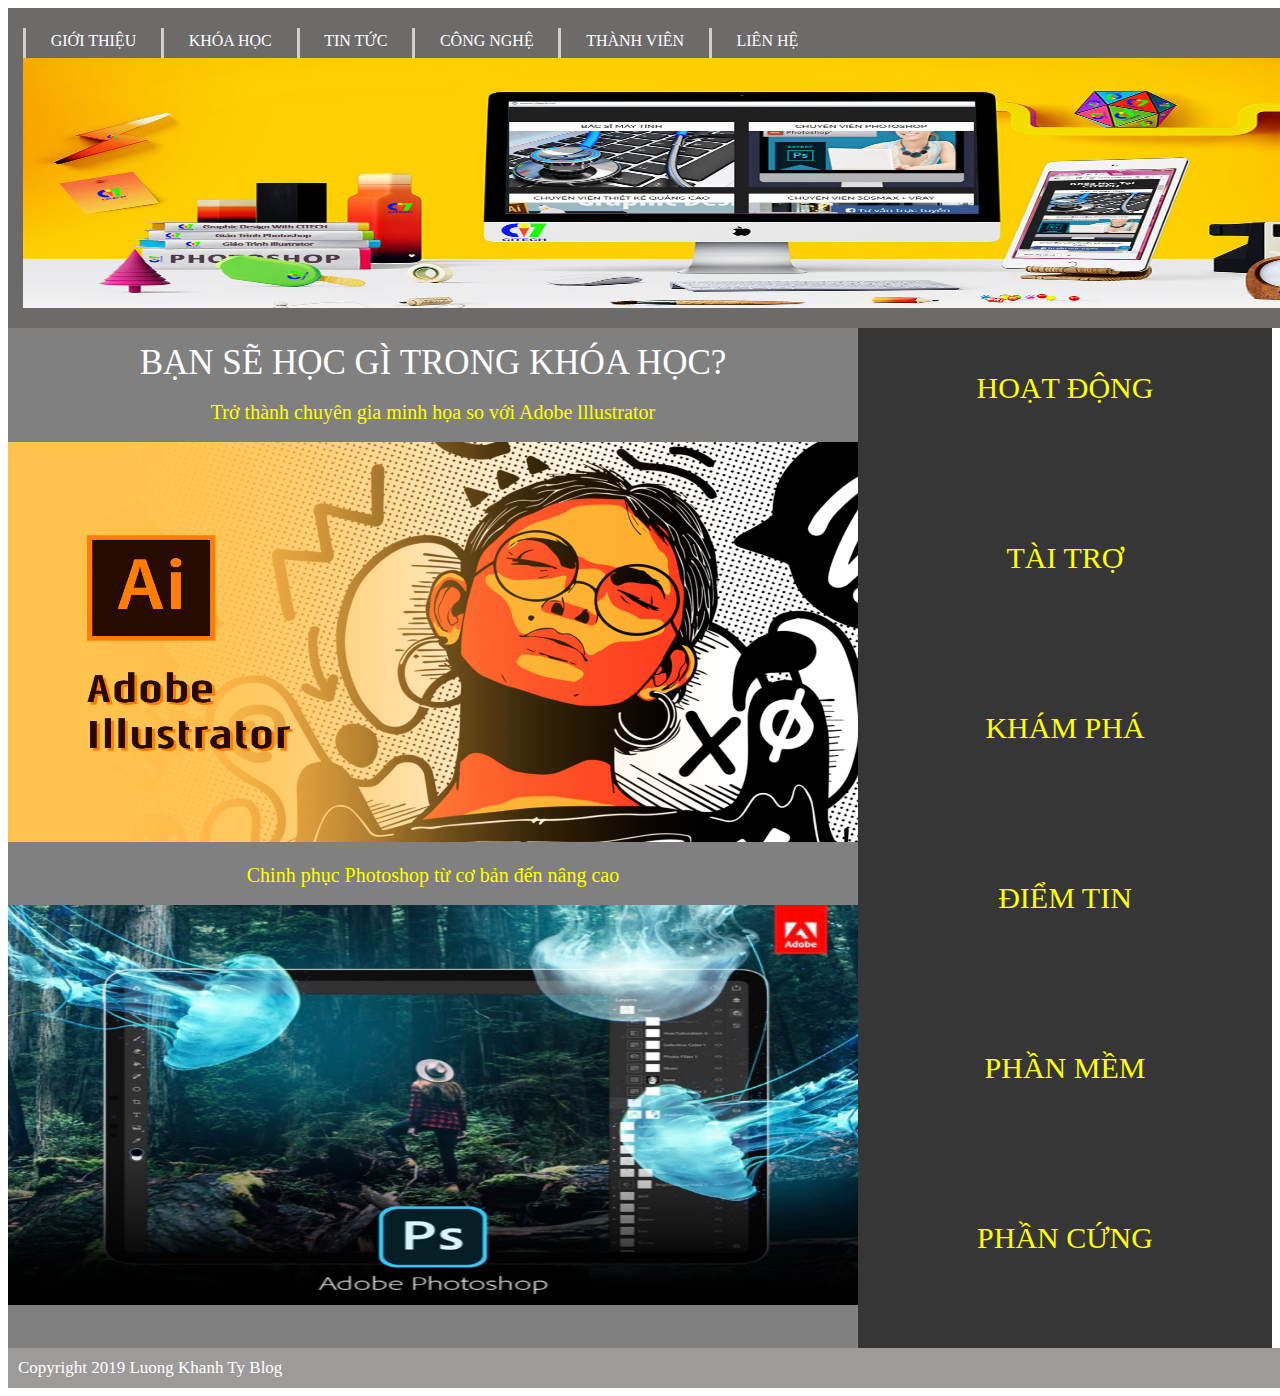
<file: index.html>
<!DOCTYPE html>
<html lang="en">
<head>
    <meta charset="UTF-8">
    <meta http-equiv="X-UA-Compatible" content="IE=edge">
    <meta name="viewport" content="width=device-width, initial-scale=1.0">
    <title>Document</title>
    <link rel="stylesheet" type="text/css" href="style.css">
</head>
<body>
    <div id="baner">
    <div id="menu">
        <ul>
            <li><a href="/index.html">GIỚI THIỆU</a></li>
            <li><a href="/contact.html">KHÓA HỌC</a></li>
            <li><a href="">TIN TỨC</a></li>
            <li><a href="">CÔNG NGHỆ</a></li>
            <li><a href="">THÀNH VIÊN</a></li>
            <li><a href="">LIÊN HỆ</a></li>
        </ul>
    </div>
   
        <img src="/Image/banner.jpg">
    </div>
    <div id="main">
        <div id="left">
            <div id="tieudelon">BẠN SẼ HỌC GÌ TRONG KHÓA HỌC?</div><br>
            <div id="tieudenho">Trở thành chuyên gia minh họa so với Adobe lllustrator</div><br>
            <div><img src="/Image/Illustrator.png"></div><br>
            <div id="tieudenho">Chinh phục Photoshop từ cơ bản đến nâng cao</div><br>
            <img src="/Image/photoshop.jpg">
        </div>
        <div id="right">
            <ul>
                <li>HOẠT ĐỘNG</li>
                <li>TÀI TRỢ</li>
                <li>KHÁM PHÁ</li>
                <li>ĐIỂM TIN</li>
                <li>PHẦN MỀM</li>
                <li>PHẦN CỨNG</li>
            </ul>
        </div>
    </div>
    <div id="footer">
        <div id="dongcuoi">Copyright <spa></spa> 2019 Luong Khanh Ty Blog</div>
    </div>
</body>
</html>
</file>
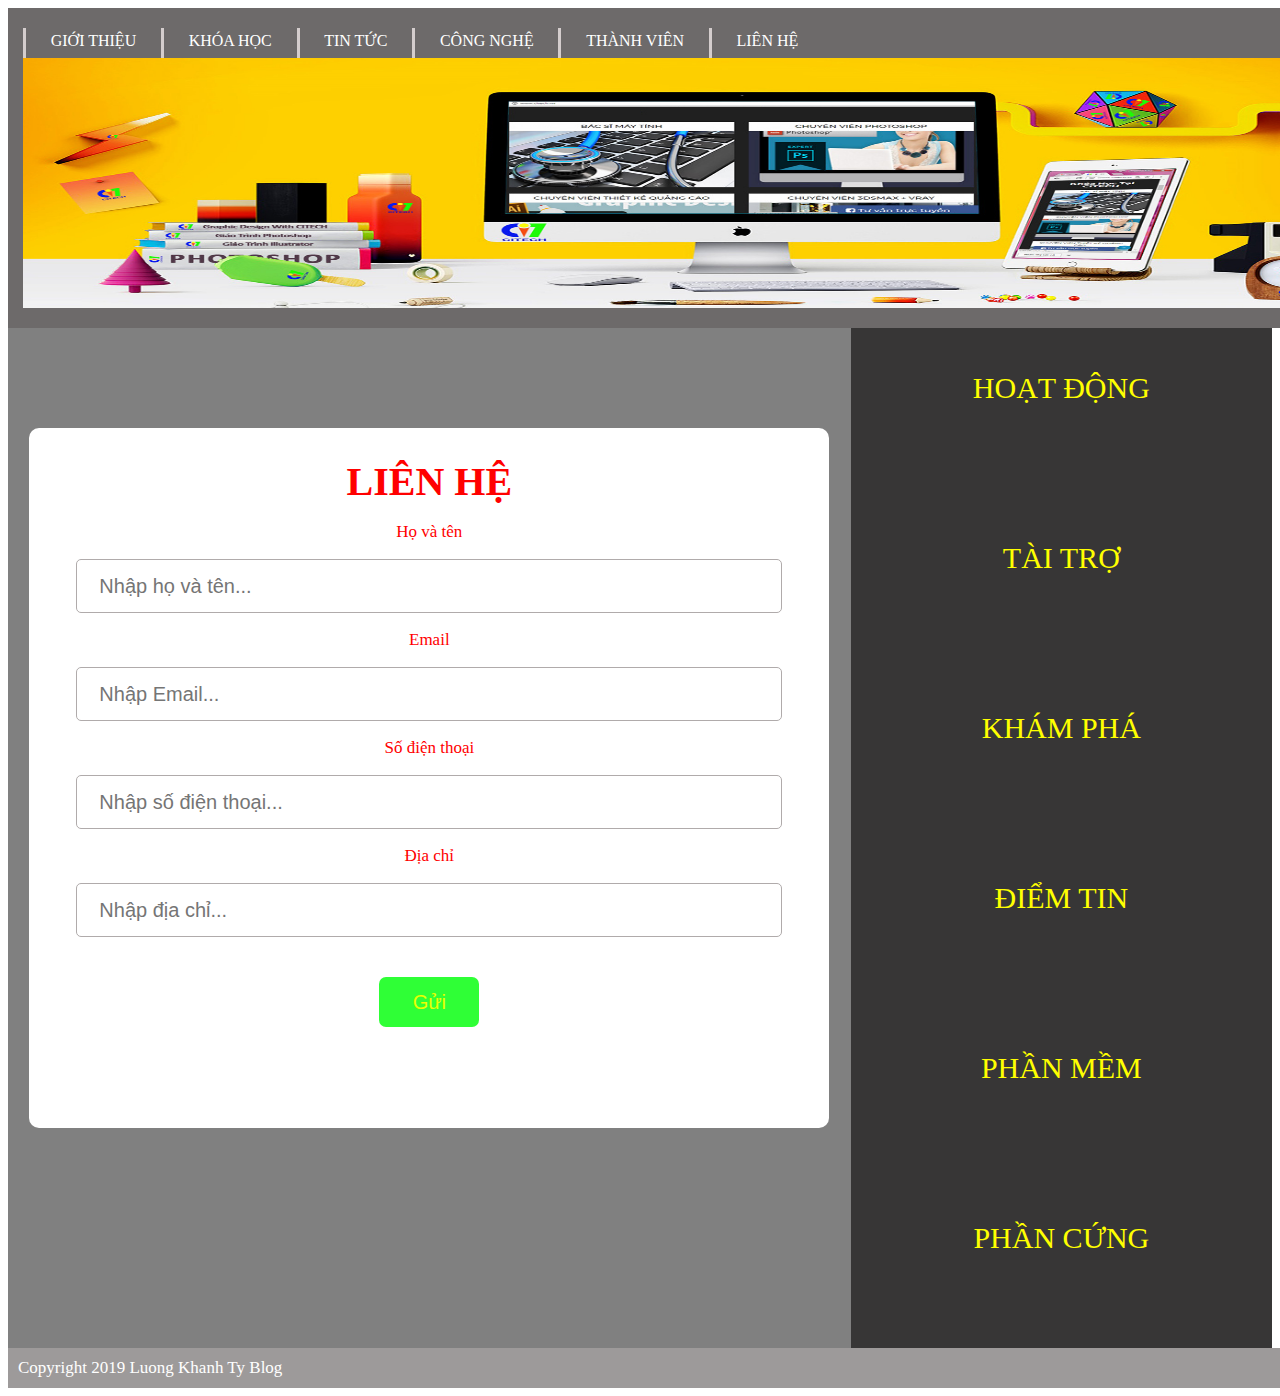
<file: contact.html>
<!DOCTYPE html>
<html lang="en">
<head>
    <meta charset="UTF-8">
    <meta http-equiv="X-UA-Compatible" content="IE=edge">
    <meta name="viewport" content="width=device-width, initial-scale=1.0">
    <title>Document</title>
    <link rel="stylesheet" type="text/css" href="style.css">
</head>
<body>
    <div id="baner">
    <div id="menu">
        <ul>
            <li><a href="/index.html">GIỚI THIỆU</a></li>
            <li><a href="/contact.html">KHÓA HỌC</a></li>
            <li><a href="">TIN TỨC</a></li>
            <li><a href="">CÔNG NGHỆ</a></li>
            <li><a href="">THÀNH VIÊN</a></li>
            <li><a href="">LIÊN HỆ</a></li>
        </ul>
    </div>
   
        <img src="/Image/banner.jpg">
    </div>
    <div id="main">
        <div id="left">
            <form>
                <div id="lienhe">LIÊN HỆ</div>
                <p>Họ và tên</p>
                <div><input type="text" placeholder="Nhập họ và tên..."></div>
                <p>Email</p>
                <div><input type="text" placeholder="Nhập Email..."></div>
                <p>Số điện thoại</p>
                <div><input type="text" placeholder="Nhập số điện thoại..."></div>
                <p>Địa chỉ</p>
                <div><input type="text" placeholder="Nhập địa chỉ..."></div>
                <div><button>Gửi</button></div>
            </form>
        </div>
        <div id="right">
            <ul>
                <li>HOẠT ĐỘNG</li>
                <li>TÀI TRỢ</li>
                <li>KHÁM PHÁ</li>
                <li>ĐIỂM TIN</li>
                <li>PHẦN MỀM</li>
                <li>PHẦN CỨNG</li>
            </ul>
        </div>
    </div>
    <div id="footer">
        <div id="dongcuoi">Copyright <spa></spa> 2019 Luong Khanh Ty Blog</div>
    </div>
</body>
</html>
</file>
<file: style.css>
#menu ul{
    display: flex;
    max-width: 800px;
    height: 30px;
    padding: 0;
    margin: 0px;
    text-align: center;
    justify-content: flex-start;
}
#menu li{
    list-style: none;
    padding-top: 4px;
    margin: 0px;
    flex-grow: 1;
    border-left: 3px solid rgb(212, 205, 205);
    text-align: center;
    background-color: rgb(109, 106, 106);
    
}
#menu{
    padding-top: 20px;
    width: 98%;
    background-color: rgb(109, 106, 106);
    margin: 0 auto;
}
#menu a{
    text-decoration: none;
    font-family: Calibri;
    color: white;
}
#baner{
    width: 1500px;
    height: 320px;
    background-color: rgb(109, 106, 106);
}
#baner img{
    width: 98%;
    padding-left: 15px;
    height: 250px;
}
#main{
    display: flex;
    height: 1020px;
}
#main #left{
    width: 1000px;
    display: block;
    justify-content: center;
    text-align: center;
    background-color: grey;
    font-family: Calibri;
}
#main #left img{
    width: 850px;
    height: 400px;
}
 #tieudenho{
   font-size: 20px;
   color:yellow;
}
 #tieudelon{
    padding-top: 15px;
    font-size: 35px;
    color:white;
 }
 #main #right{
    width: 500px;
    font-size: 30px;
    color:yellow;
    font-family: Calibri;
    background-color: rgb(74, 72, 72);
    display: flex;
    flex-direction: column;
    height: 1020px;

 }

 #main #right ul{
   
  
    margin-top: 0px;
   background-color: rgb(5, 28, 28);
 }
 #main #right li{
    margin-left: -40px;
    list-style: none;
    text-align: center;
   height:170px;
    line-height: 120px;
    background-color:rgb(55, 54, 54);
  }
  #footer{
    width: 1500px;
    height: 40px;
    background-color: rgb(157, 154, 154);
  }
  #footer #dongcuoi{
    padding: 10px;
    font-family: Calibri;
    font-size: 17px;
    color:white;
  }
  #main #left form{
    margin: 100px auto;
    border-radius: 10px;
    width: 800px;
    height: 700px;
    background-color: white;
  }
  #main #left #lienhe{
    font-weight: 800;
    font-size: 40px;
    color:red;
    padding-top: 30px;
  }
  #main #left input{
    text-indent: 20px;
    font-size: 20px;
   width: 700px;
   height: 50px;
   border-radius: 5px;
   border: 1px solid rgb(176, 171, 171);
  }
  #main #left p{
    font-size: 17px;
   color:red;
  }
  #main #left button{
    border: 0px;
    border-radius: 7px;
    font-size: 20px;
    margin: 40px;
    width: 100px;
    height: 50px;
    color: rgb(234, 255, 0);
    background-color: rgb(47, 255, 54);
   }
</file>
